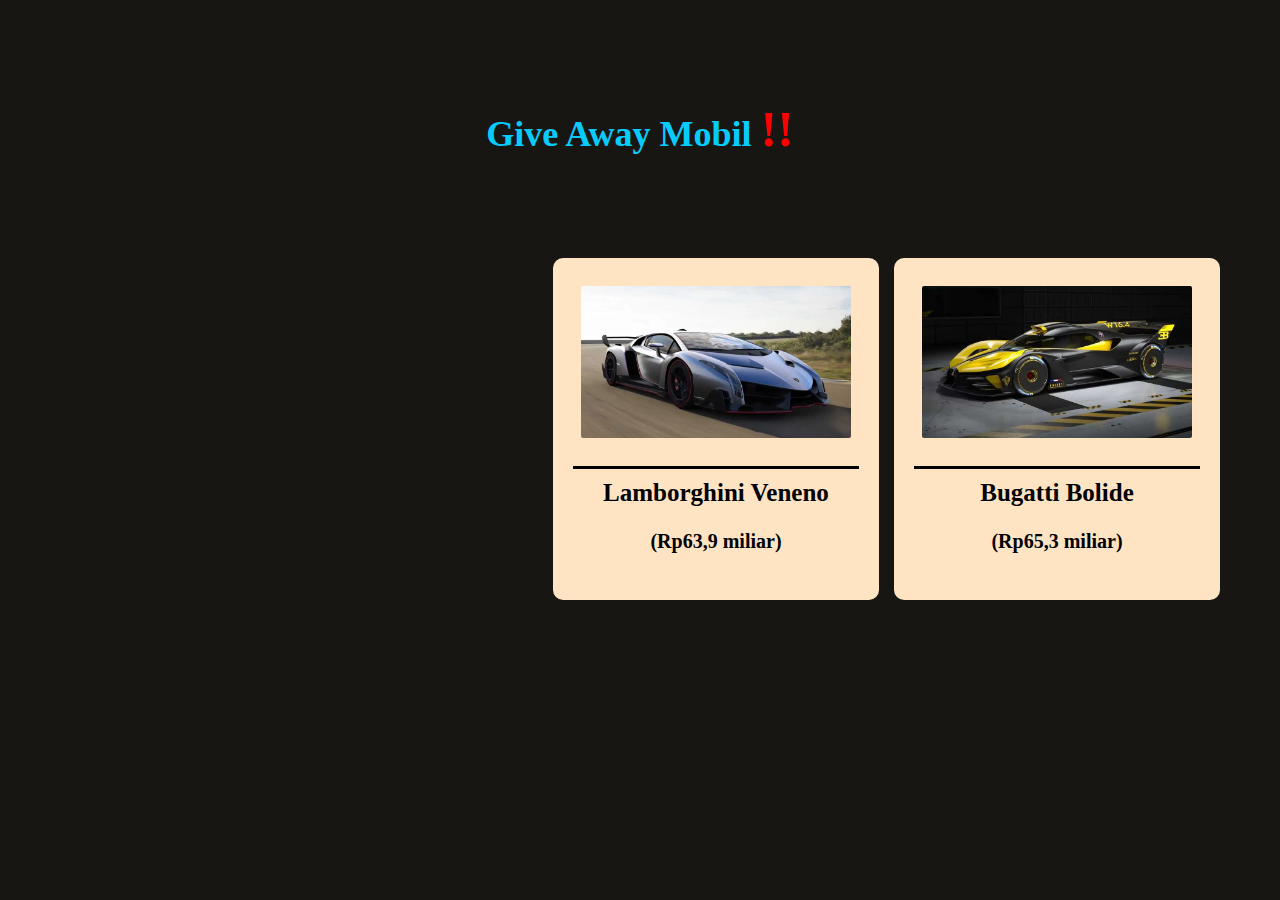
<file: HTML/latihan muraja'ah html dan css/muraja'ah.html>
<!DOCTYPE html>
<html lang="en">
<head>
    <meta charset="UTF-8">
    <meta name="viewport" content="width=device-width, initial-scale=1.0">
    <title>Document</title>
    <link rel="stylesheet" href="muraja'ah.css">
</head>
<body>
    <header>
        <h1>
            Give Away Mobil <span style="color: red; font-size: 50px;">!!</span> 
        </h1>
    </header>
    <div id="card">
        <div class="card1">
            <img src="image/mobil 1.jpg" alt="" class="mobil"  >
            <h2>
               <span style="font-size: 25px;">Lamborghini Veneno</span>  <br>  <br> (Rp63,9 miliar)
            </h2>
        </div>
        <br>
        <div class="card1">
            <img src="image/bugatti-bolide-version-de-production.webp" alt="" class="mobil"  >
            <h2>
               <span style="font-size: 25px;">Bugatti Bolide </span>  <br>  <br> (Rp65,3 miliar)
            </h2>
        </div>
    </div>
</body>
</html>
</file>
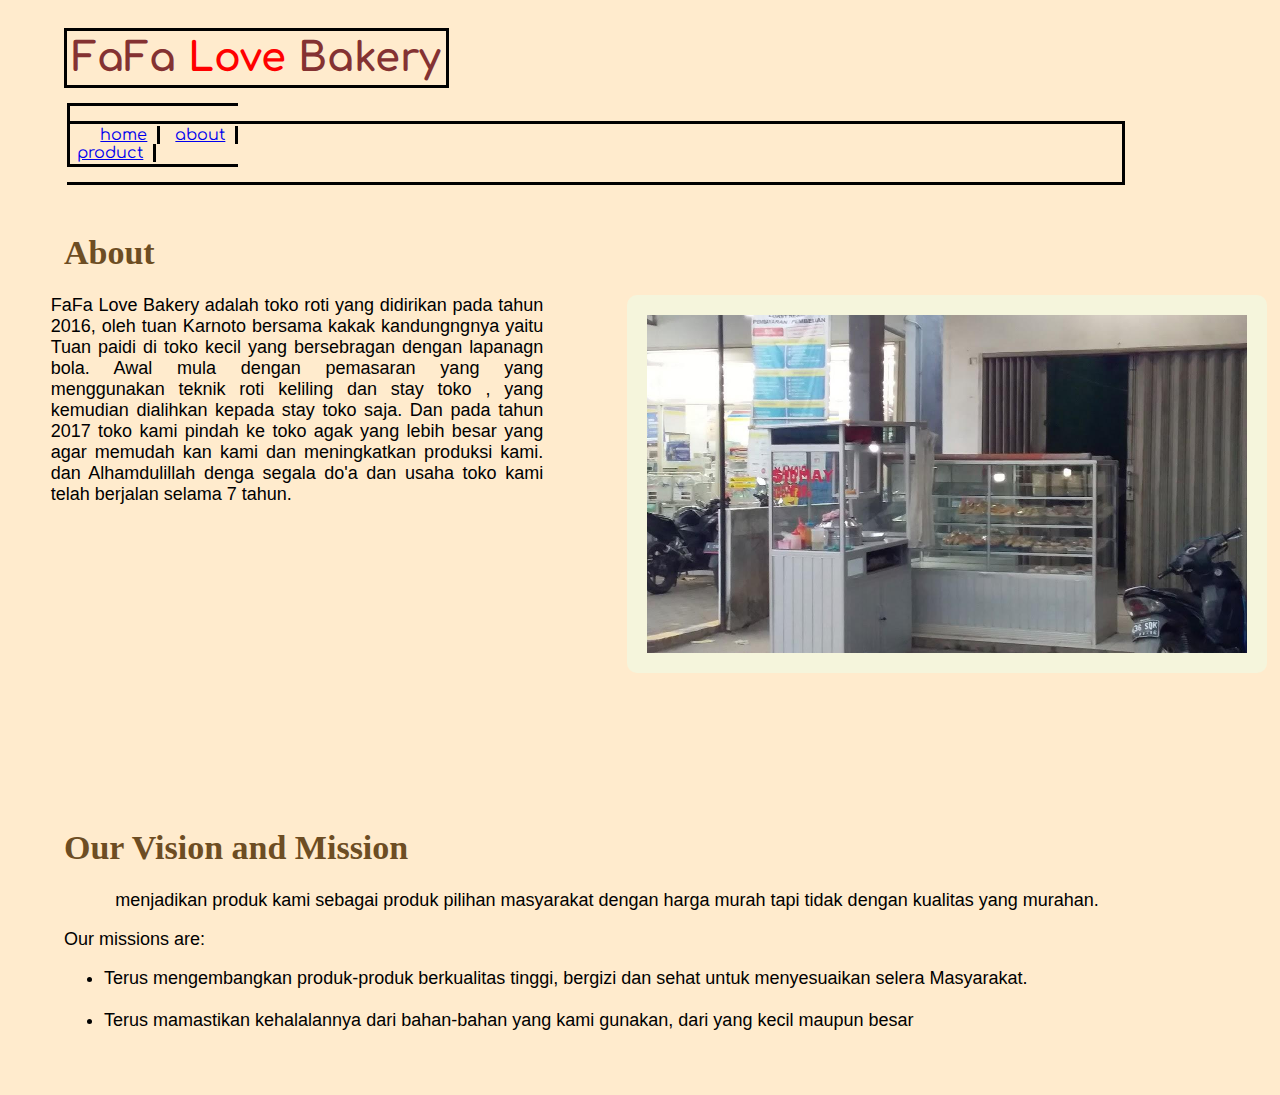
<file: HTML/tugas 1 portofolio/tugas1.html>
<!DOCTYPE html>
<html lang="en">
  <head>
    <meta charset="UTF-8" />
    <meta name="viewport" content="width=device-width, initial-scale=1.0" />
    <title>About</title>
    <link rel="stylesheet" href="tugas1.css" />
  </head>
  <br />
  <br />
  <body>
    <h1 class="judul" style="border: 3px solid black">
      FaFa <span style="color: red">Love </span> Bakery
    </h1>
    <!-- header -->
    <header>
      <div class="head">
        <a href="../Tugas 3 artikel/tugas 3.html">home</a>
        <a href="../tugas 1 portofolio/tugas1.html">about</a>
        <a href="../Tugas 2 toko roti/tugas2.html">product</a>
      </div>
    </header>
    <!-- about -->
    <h1 class="About" style="border-bottom: 3px">About</h1>
    <div class="isiabout">
      <div>
        <p class="textartikel">
          FaFa Love Bakery adalah toko roti yang didirikan pada tahun 2016, oleh
          tuan Karnoto bersama kakak kandungngnya yaitu Tuan paidi di toko kecil
          yang bersebragan dengan lapanagn bola. Awal mula dengan pemasaran yang
          yang menggunakan teknik roti keliling dan stay toko , yang kemudian
          dialihkan kepada stay toko saja. Dan pada tahun 2017 toko kami pindah
          ke toko agak yang lebih besar yang agar memudah kan kami dan
          meningkatkan produksi kami. dan Alhamdulillah denga segala do'a dan
          usaha toko kami telah berjalan selama 7 tahun.
        </p>
        <!-- image -->
      </div>
      <div>
        <img src="image/toko roti.jpg" alt="" class="toko" />
      </div>
    </div>
    <h1 class="About" style="border-bottom: 3px">Our Vision and Mission</h1>
    <p class="textartikel">
      menjadikan produk kami sebagai produk pilihan masyarakat dengan harga
      murah tapi tidak dengan kualitas yang murahan.
    </p>
    <p>Our missions are:</p>
    <div class="li">
      <ul>
        <li>
          Terus mengembangkan produk-produk berkualitas tinggi, bergizi dan
          sehat untuk menyesuaikan selera Masyarakat.
        </li>
        <br />
        <li>
          Terus mamastikan kehalalannya dari bahan-bahan yang kami gunakan, dari
          yang kecil maupun besar
        </li>
      </ul>
    </div>
  </body>
</html>
</file>
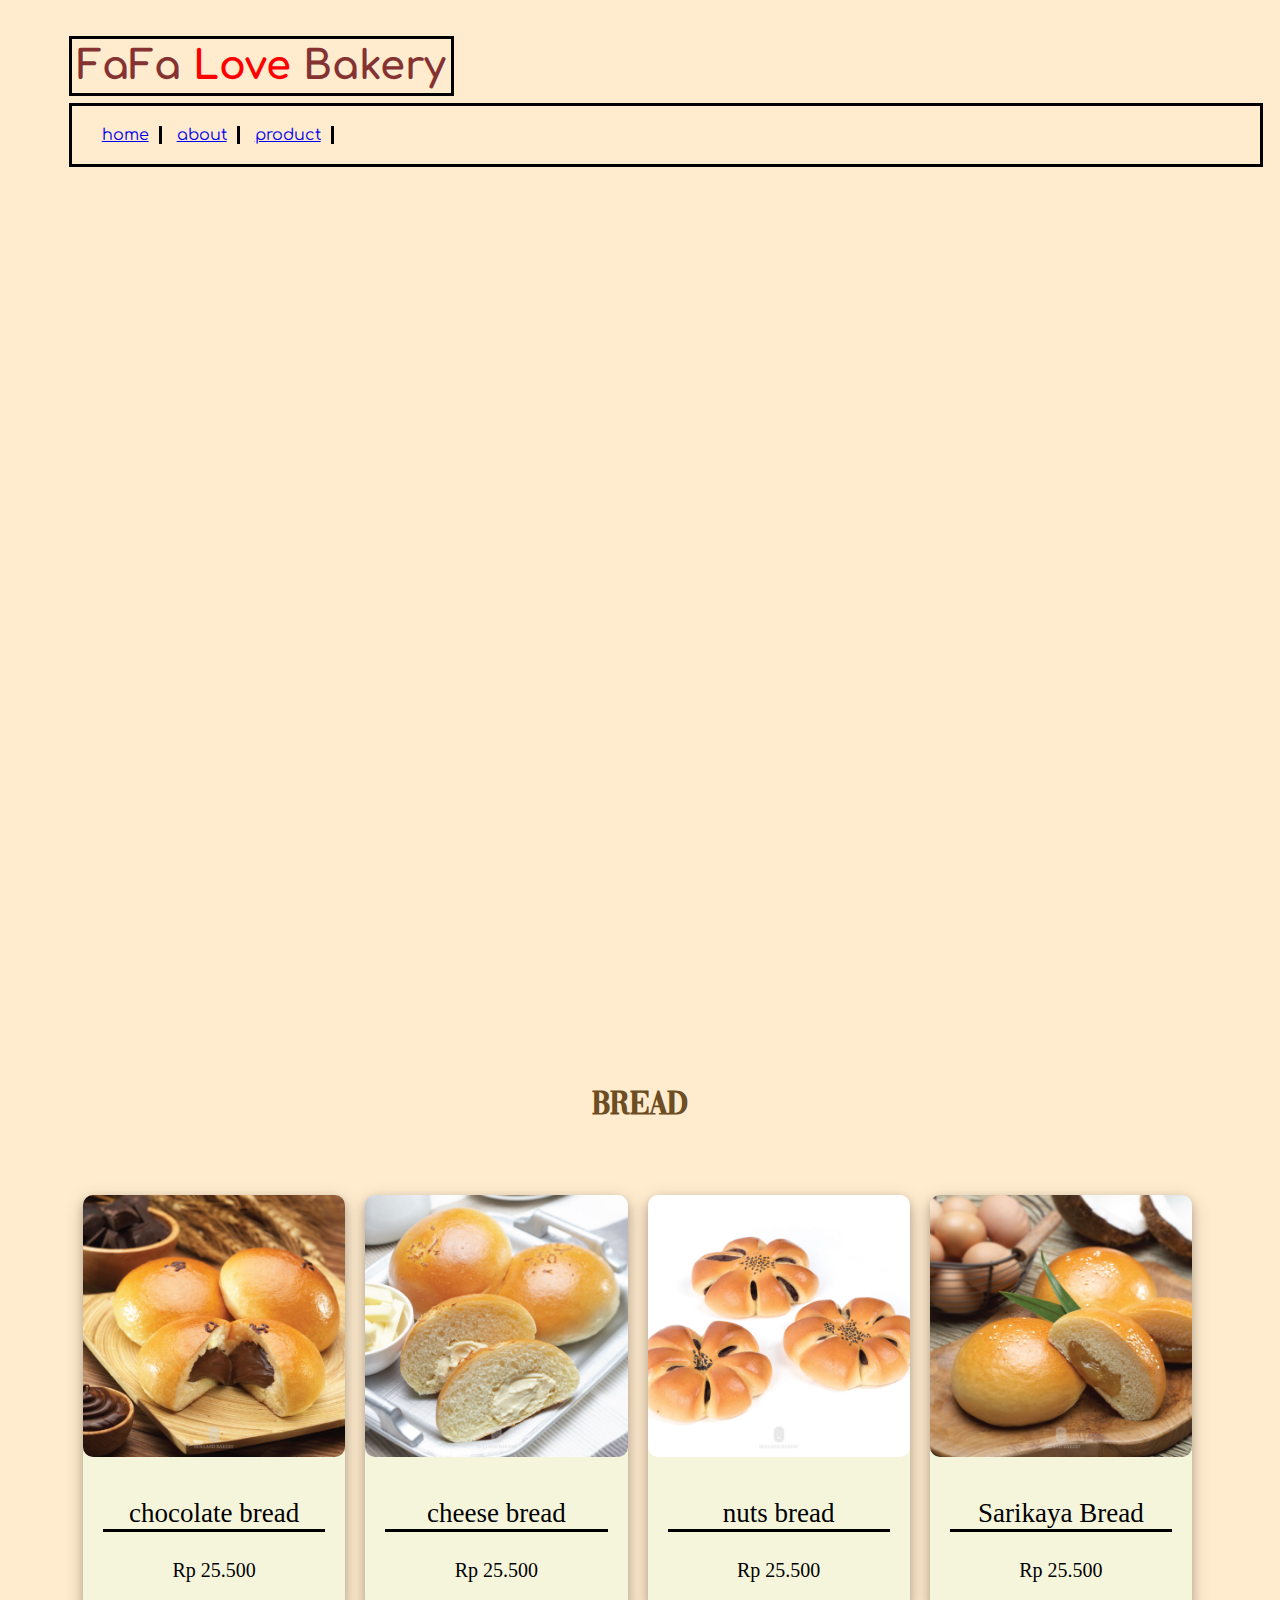
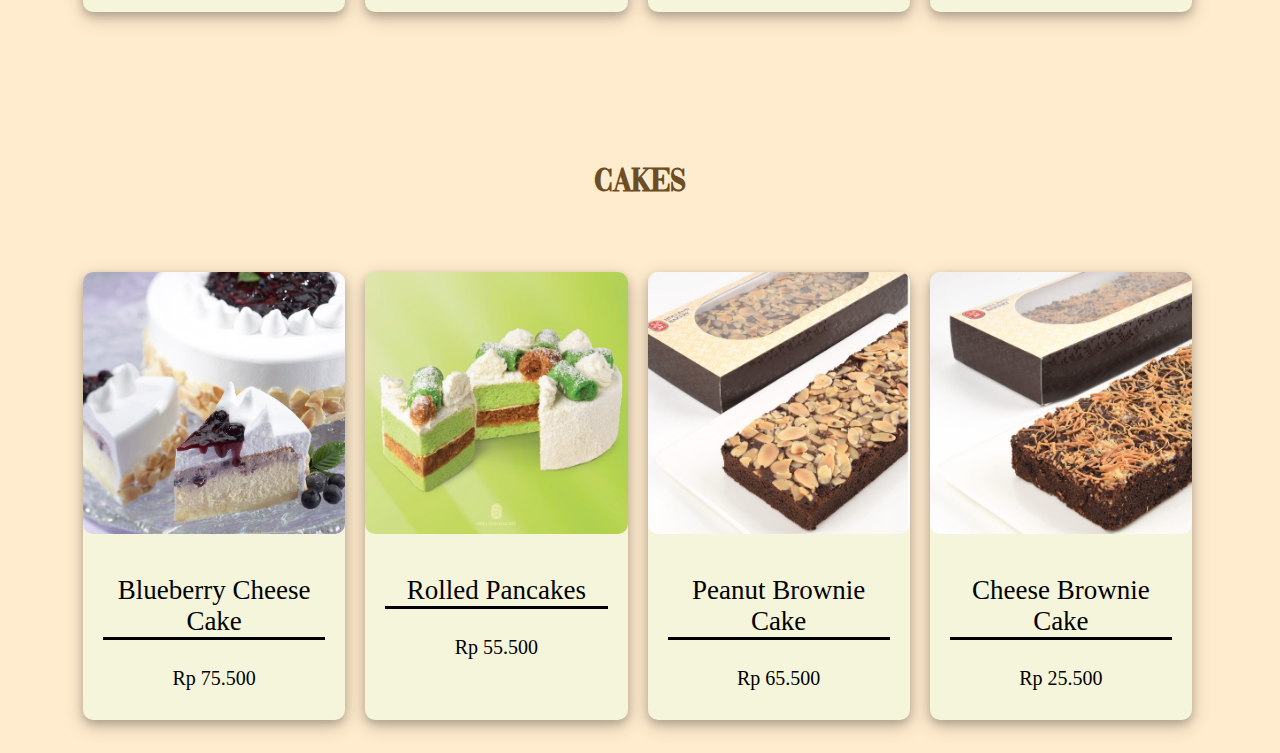
<file: HTML/Tugas 2 toko roti/tugas2.html>
<!DOCTYPE html>
<html lang="en">
  <br>
  <br>
  <head>
    <meta charset="UTF-8" />
    <meta name="viewport" content="width=device-width, initial-scale=1.0" />
    <title>product</title>
    <link rel="stylesheet" href="tugas2.css" />
    <!-- hedding -->
    <!-- <h1 class="hedding"> <u>FaFa Love Bakery </u></h1> -->
    <h1 class="judul" style="border: 3px solid black">
      FaFa <span style="color: red">Love </span> Bakery
    </h1>
  </head>
  <br>
  <body>
    <header>
      <div class="head">
        <a href="../Tugas 3 artikel/tugas 3.html">home</a>
        <a href="../tugas 1 portofolio/tugas1.html">about</a>
        <a href="../Tugas 2 toko roti/tugas2.html">product</a>
      </div>
    </header>
    <br>
    <br>
    <iframe width="510" height="305" src="https://www.youtube.com/embed/40Vh3WGJ_wo?si=VJPuhBdHnjS6nEAc&autoplay=1" title="YouTube video player" frameborder="0" allow="accelerometer; autoplay; clipboard-write; encrypted-media; gyroscope; picture-in-picture; web-share; autoplay=1&mute=1 " allowfullscreen class="vidio"></iframe>
    <h1 class="categories" style="border-bottom: 3px">bread</h1>

    <div id="main">
      <!-- gambar roti -->

      <!-- roti coklat -->
      <div class="roti">
        <img src="image/roti coklat.jpg" alt="5 Terre" style="width: 100%; " />
        <div class="container">
          <p style="font-size: 27px; border-bottom: 3px solid black">
            chocolate bread
          </p>
          <p>Rp 25.500</p>
        </div>
      </div>
      <!-- roti keju -->
      <div class="roti">
        <img src="image/roti keju.jpg" alt="5 Terre" style="width: 100% ; " />
        <div class="container">
          <p style="font-size: 27px; border-bottom: 3px solid black">
            cheese bread
          </p>
          <p>Rp 25.500</p>
        </div>
      </div>
      <!-- roti kacang -->
      <div class="roti">
        <img src="image/roti kacang.jpg" alt="5 Terre" style="width: 100%" />
        <div class="container">
          <p style="font-size: 27px; border-bottom: 3px solid black">
            nuts bread
          </p>
          <p>Rp 25.500</p>
        </div>
      </div>
      <!-- roti bluebery -->
      <div class="roti">
        <img src="image/roti sarikaya.jpg" alt="5 Terre" style="width: 100%" />
        <div class="container">
          <p style="font-size: 27px; border-bottom: 3px solid black">
            Sarikaya Bread
          </p>
          <p>Rp 25.500</p>
        </div>
      </div>
    </div>
    <!-- Table
      <div class="tengah">
        <table border="1" cellpadding="30" cellspacing="1">
          <tr>
            <th>ITEMS</td>
            <th>NAMES</td>
            <th>PRICE</td>
          </tr>
          <tr>
            <td><img src="image/roti coklat.jpg" alt="" style="width:500px;height: 290px;"></td>
            <td style="font-size: 25px;"><b>Rp 25.500</b></td>
          </tr>   
          <tr>
            <td><img src="image/roti keju.jpg" alt=""style="width: 500px;height: 290px;"></td>
            <td style="font-size: 25px;"><b>Cheese Bread</b></td>
            <td style="font-size: 25px;"><b>Rp 25.500</b></td>
          </tr> 
          <tr>
            <td><img src="image/roti sarikaya.jpg" alt=""style="width: 500px;height: 290px;"></td>
            <td style="font-size: 25px;"><b>Sarikaya Bread</b></td>
            <td style="font-size: 25px;"><b>Rp 25.500</b></td>
          </tr>     
        </table>
      </div>  -->
    <!-- cakes -->
    <h1 class="categories">Cakes</h1>
    <!-- gambar kue -->
    <div id="main">
      <!-- kue bluebery -->
      <div class="roti2">
        <img src="image/kue bluebery.jpeg" alt="5 Terre" style="width: 100%" />
        <div class="container">
          <p style="font-size: 27px; border-bottom: 3px solid black">
            Blueberry Cheese Cake
          </p>
          <p>Rp 75.500</p>
        </div>
      </div>
      <!-- kue pandan -->
      <div class="roti2">
        <img src="image/kue pandan.jpeg" alt="5 Terre" style="width: 100%" />
        <div class="container">
          <p style="font-size: 27px; border-bottom: 3px solid black">
            Rolled Pancakes
          </p>
          <p>Rp 55.500</p>
        </div>
      </div>
      <!-- bownies kacang -->
      <div class="roti2">
        <img
          src="image/kue brownis kacang.jpeg"
          alt="5 Terre"
          style="width: 100%"
        />
        <div class="container">
          <p style="font-size: 27px; border-bottom: 3px solid black">
            Peanut Brownie Cake
          </p>
          <p>Rp 65.500</p>
        </div>
      </div>
      <!-- brownnies keju -->
      <div class="roti2">
        <img
          src="image/kue bownnies keju.jpeg"
          alt="5 Terre"
          style="width: 100%"
        />
        <div class="container">
          <p style="font-size: 27px; border-bottom: 3px solid black">
            Cheese Brownie Cake
          </p>
          <p>Rp 25.500</p>
        </div>
      </div>
    </div>
    <!-- footer -->
    <!-- <footer>
      <h1 class="kotaksaran" style="border-bottom: 3px solid black">
        Kotak Pemesanan
      </h1>
      <div class="kotakpemesanan">
        <div class="input">
          <form action="">
            <label for=""> Nama Pemesan: </label><br />
            <input type="text" />
          </form>
          <br />
          <form action="">
            <label for=""> Nama Pesanan: </label><br />
            <input type="text" />
          </form>
          <br />
          <form action="">
            <label for=""> Jumlah Pesanan: </label><br />
            <input type="text" />
          </form>
        </div>
        
        <div class="input2">
          <br />
          <form action="">
            <label for=""> Alamat: </label><br />
            <input type="text" />
          </form>
          <br />
          <form action="">
            <label for=""> Nama Pesanan: </label><br />
            <input type="text" />
          </form>
        </div>
      </div>
    </footer> -->
  </body>
</html>
</file>
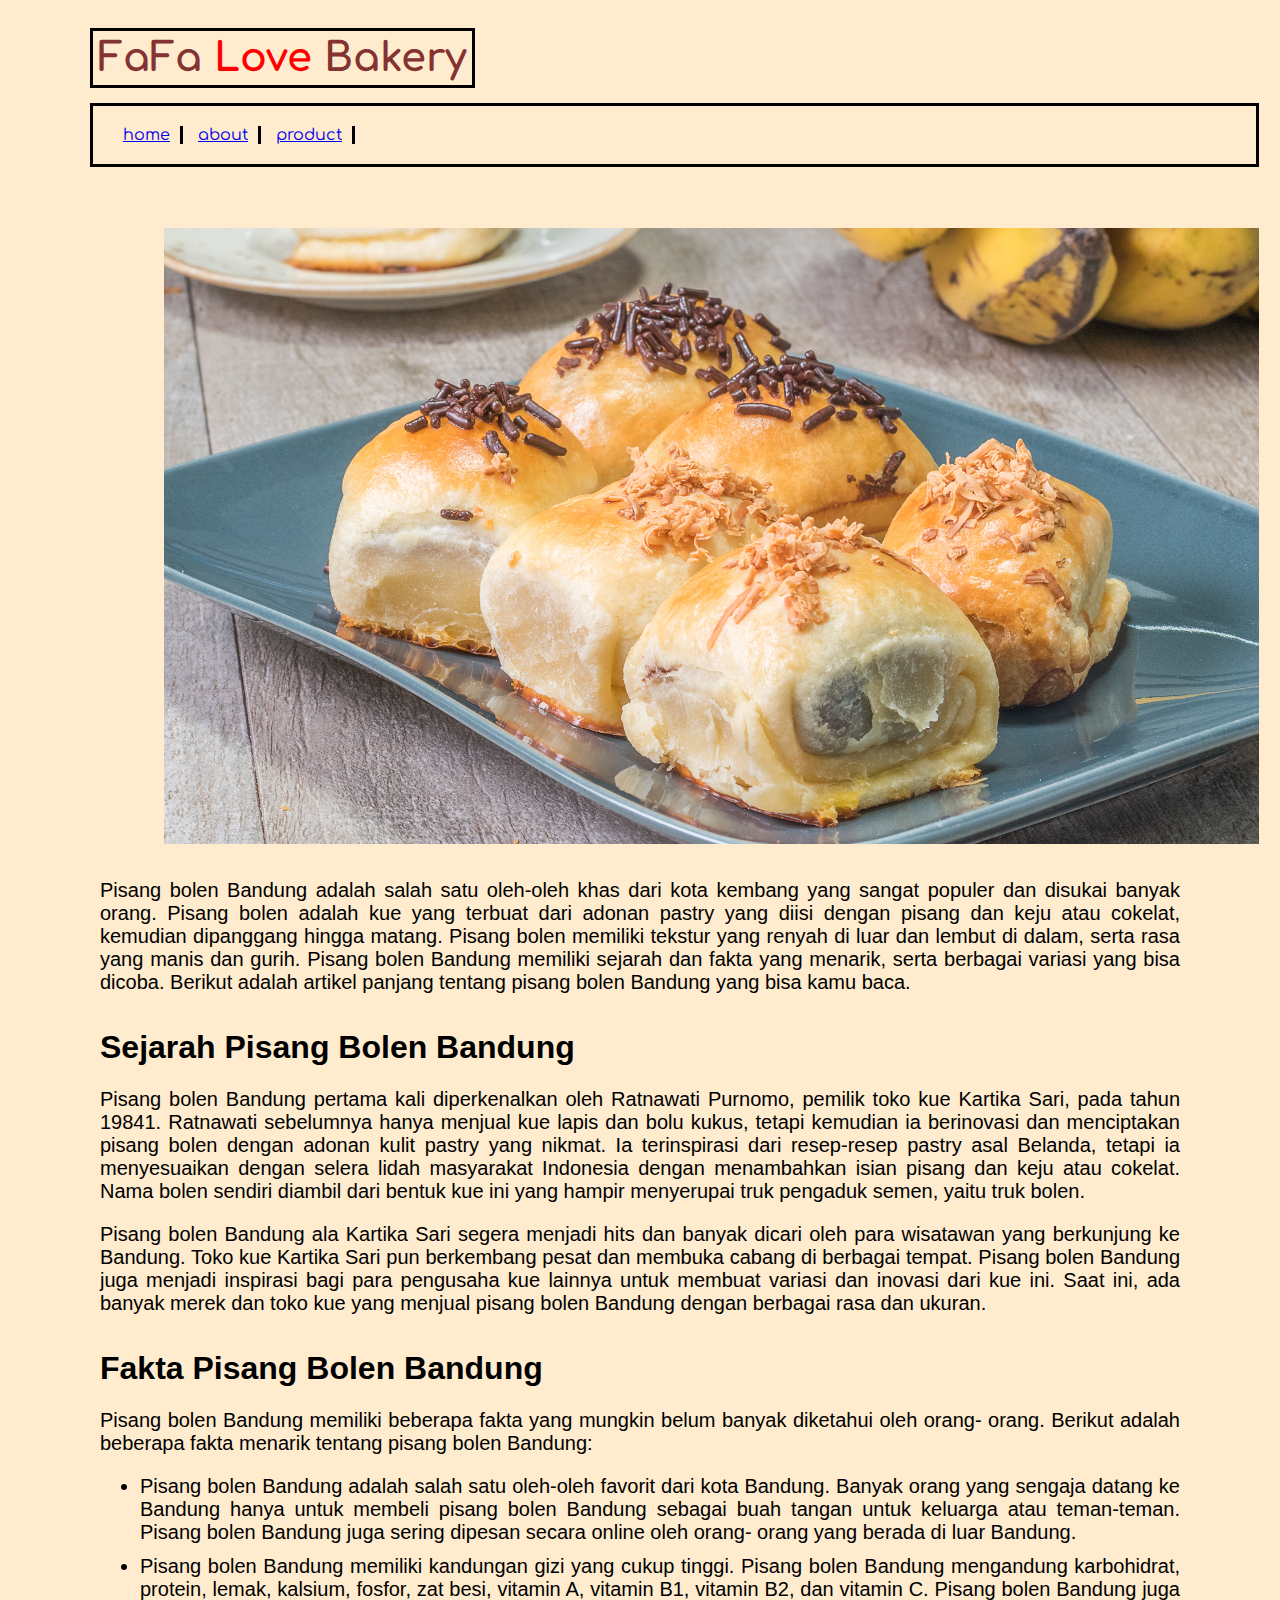
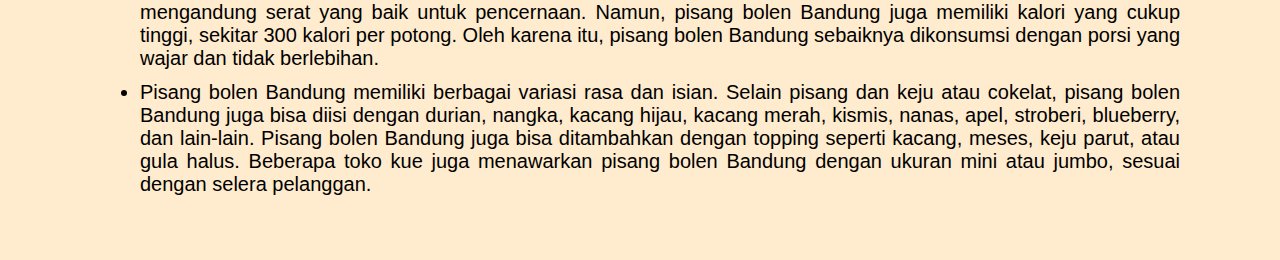
<file: HTML/Tugas 3 artikel/tugas 3.html>
<!DOCTYPE html>
<html lang="en">
<head>
    <meta charset="UTF-8">
    <meta name="viewport" content="width=device-width, initial-scale=1.0">
    <title>Artikel</title>
    <link rel="stylesheet" href="tugas 3.css">
    <link rel="preconnect" href="https://fonts.googleapis.com">
<link rel="preconnect" href="https://fonts.gstatic.com" crossorigin>
<link href="https://fonts.googleapis.com/css2?family=Comfortaa:wght@700&display=swap" rel="stylesheet">
    <style>
      </style>
</head>
<br>
<br>
<body>
    <h1 class="judul" style="border: 3px solid black;">
        FaFa <span style="color: red;">Love </span> Bakery
    </h1>
<!-- header -->
    <header >
       <div class="head">
        <a href="../Tugas 3 artikel/tugas 3.html">home</a>
        <a href="../tugas 1 portofolio/tugas1.html">about</a>
        <a href="../Tugas 2 toko roti/tugas2.html">product</a>
       </div>
    </header>
    <img src="image/bolen-pisang_l_id.jpg" alt="" class="img1">
 <!-- text artikel -->
  <div class="textartikel">
    <p>
        Pisang bolen Bandung adalah salah satu oleh-oleh khas dari kota kembang yang sangat populer dan  disukai banyak orang. Pisang bolen adalah kue yang terbuat dari adonan pastry yang diisi dengan  pisang dan keju atau cokelat, kemudian dipanggang  hingga matang. Pisang bolen memiliki tekstur yang  renyah di luar dan lembut di dalam, serta rasa yang manis dan gurih. Pisang bolen Bandung memiliki  sejarah dan fakta yang menarik, serta berbagai variasi yang bisa dicoba. Berikut adalah artikel panjang  tentang pisang bolen Bandung yang bisa kamu baca.
    </p>
    <h1><b> Sejarah Pisang Bolen Bandung</b></h1>
    <p class="p2">
        Pisang bolen Bandung pertama kali diperkenalkan oleh Ratnawati Purnomo, pemilik toko kue Kartika  Sari, pada tahun 19841. Ratnawati sebelumnya hanya menjual kue lapis dan bolu kukus, tetapi  kemudian ia berinovasi dan menciptakan pisang bolen dengan adonan kulit pastry yang nikmat. Ia  terinspirasi dari resep-resep pastry asal Belanda, tetapi ia menyesuaikan dengan selera lidah  masyarakat Indonesia dengan menambahkan isian pisang dan keju atau cokelat. Nama bolen sendiri  diambil dari bentuk kue ini yang hampir menyerupai truk pengaduk semen, yaitu truk bolen.
    </p>
    <p class="p2">
        Pisang bolen Bandung ala Kartika Sari segera menjadi hits dan banyak dicari oleh para wisatawan yang  berkunjung ke Bandung. Toko kue Kartika Sari pun berkembang pesat dan membuka cabang di  berbagai tempat. Pisang bolen Bandung juga menjadi inspirasi bagi para pengusaha kue lainnya untuk  membuat variasi dan inovasi dari kue ini. Saat ini, ada banyak merek dan toko kue yang menjual pisang  bolen Bandung dengan berbagai rasa dan ukuran.
    </p>
    <h1> <b>Fakta Pisang Bolen Bandung</b></h1>
    <p class="p2">
        Pisang bolen Bandung memiliki beberapa fakta yang mungkin belum banyak diketahui oleh orang-  orang. Berikut adalah beberapa fakta menarik tentang pisang bolen Bandung:
    </p>
    <ul>
        <li>
                Pisang bolen Bandung adalah salah satu oleh-oleh favorit dari kota Bandung. Banyak orang yang  sengaja datang ke Bandung hanya untuk membeli pisang bolen Bandung sebagai buah tangan untuk  keluarga atau teman-teman. Pisang bolen Bandung juga sering dipesan secara online oleh orang-  orang yang berada di luar Bandung.
        </li>
        <li>
            Pisang bolen Bandung memiliki kandungan gizi yang cukup tinggi. Pisang bolen Bandung  mengandung karbohidrat, protein, lemak, kalsium, fosfor, zat besi, vitamin A, vitamin B1, vitamin B2,  dan vitamin C. Pisang bolen Bandung juga mengandung serat yang baik untuk pencernaan. Namun,  pisang bolen Bandung juga memiliki kalori yang cukup tinggi, sekitar 300 kalori per potong. Oleh  karena itu, pisang bolen Bandung sebaiknya dikonsumsi dengan porsi yang wajar dan tidak     berlebihan.
        </li>
        <li>
            Pisang bolen Bandung memiliki berbagai variasi rasa dan isian. Selain pisang dan keju atau cokelat,  pisang bolen Bandung juga bisa diisi dengan durian, nangka, kacang hijau, kacang merah, kismis,  nanas, apel, stroberi, blueberry, dan lain-lain. Pisang bolen Bandung juga bisa ditambahkan dengan  topping seperti kacang, meses, keju parut, atau gula halus. Beberapa toko kue juga menawarkan  pisang bolen Bandung dengan ukuran mini atau jumbo, sesuai dengan selera pelanggan.
        </li>
        
    </ul>
</div>
</body>
</html>
</file>
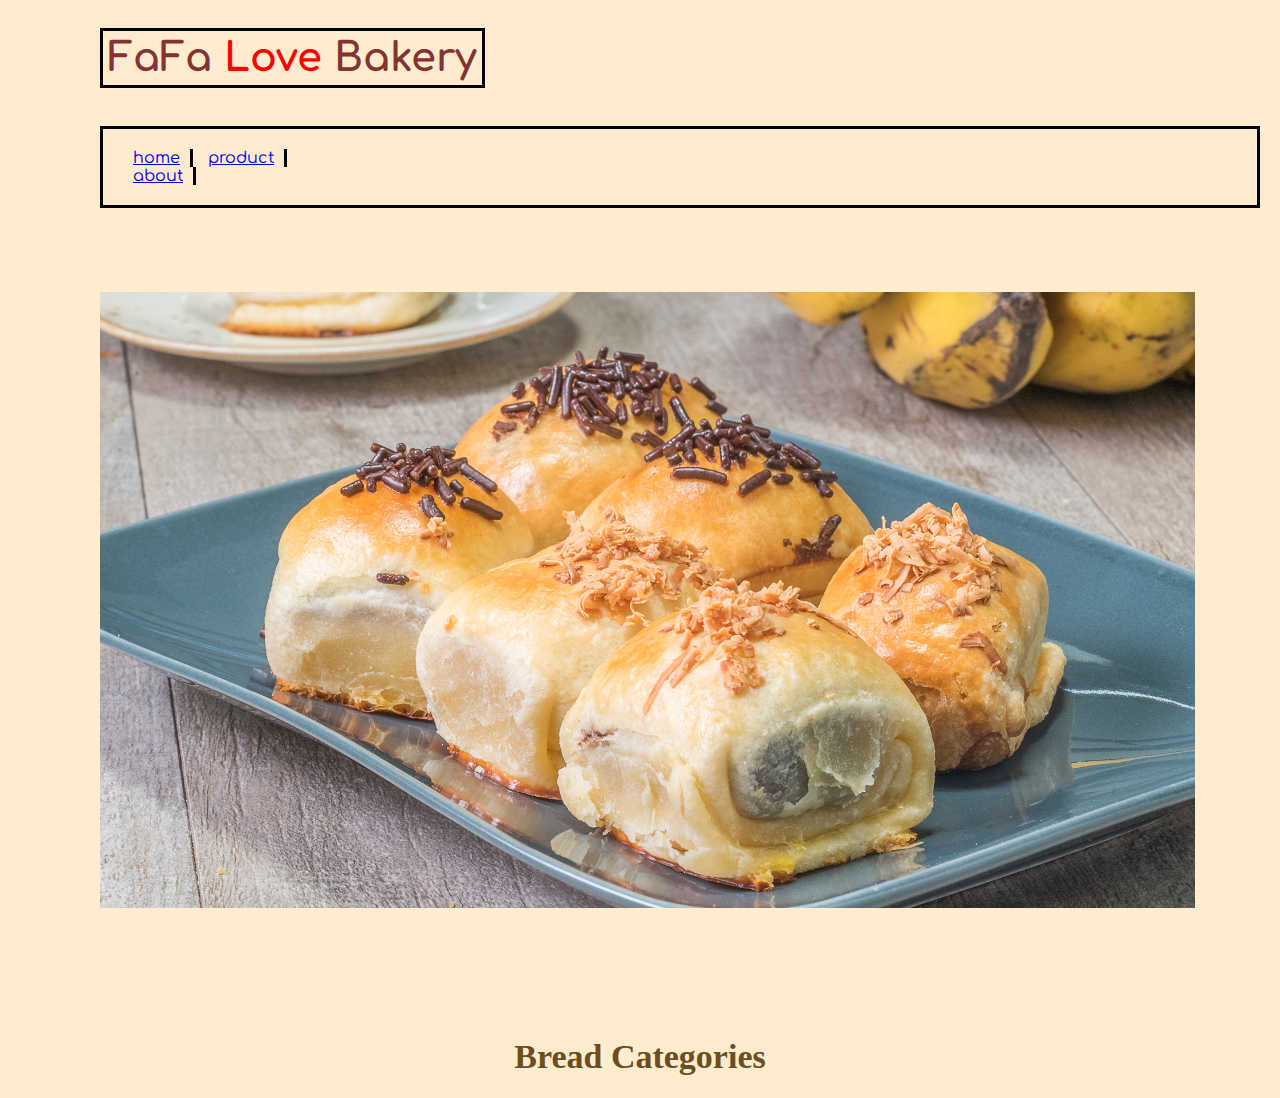
<file: web Toko Roti/tampilan home/home.html>
<!DOCTYPE html>
<html lang="en">
  <head>
    <meta charset="UTF-8" />
    <meta name="viewport" content="width=device-width, initial-scale=1.0" />
    <title>Document</title>
    <link rel="stylesheet" href="home.css" />
  </head>
  <br />
  <br />
  <body>
    <!-- logo -->
    <h1 class="judul" style="border: 3px solid black">
      FaFa <span style="color: red">Love </span> Bakery
    </h1>
    <!-- logo end -->
    <!-- header -->
    <header>
      <div class="head">
        <a href="../tampilan home/home.html">home</a>
        <a href="../tampilan product/product.html">product</a>
        <a href="../tampilan about/about.html">about</a>
      </div>
    </header>
    <!-- hero -->
    <img src="image/bolen-pisang_l_id.jpg" alt="" class="img1">
    <!-- header end -->
    <!-- text categories -->
    <h1 class="categories" style="border-bottom: 3px">Bread Categories</h1>
    <!-- text categories end -->
  </body>
</html>
</file>
<file: HTML/tugas 1 portofolio/tugas1.css>
@import url("https://fonts.googleapis.com/css2?family=Comfortaa:wght@700&display=swap");
/* laptop */
@media only screen and (min-width: 1200px) {
.judul {
    font-family: "Comfortaa", sans-serif;
    margin-left: 5%;
    margin-top: 5px;
    display: inline;
    color: rgb(132, 50, 50);
    font-size: 40px;
    padding: 5px
  }
  
  header {
    margin-left: 3.7%;
    margin-top: 2%;
    font-family: "Comfortaa", sans-serif;
    padding: 20px;
  }
  .head {
    display: inline;
    border: 3px solid black;
    padding: 20px;
    padding-right: 81%;
  }
  body {
    margin: auto;
    background-color: blanchedalmond;
  }
  a {
    border-right: 3px solid black;
    padding-left: 10px;
    padding-right: 10px;
  } 
  .About {
    padding-top: 30px;
    font-size: 34px;
    src: url(image/Vogue.ttf);
    font-family: Vogue;
    color: rgb(109, 77, 35);
    margin-left: 5% ;
  } 
  .textartikel {
    text-align: justify;
    margin-left: 9%;
    margin-right: 20px;
  }   
  p {
    margin-left: 5%;
    font-size: 18px;
    margin-top: 0%;
    font-family: sans-serif;
  }
  .toko{
    width:600px ;
    padding:20px;
    background-color: beige;
    border-radius: 10px;
    margin-left: 10%;
    margin-bottom: 100px;
  } 
  .li{
    text-align: justify;
    margin-bottom: 5%;
    margin-right:5% ; 
    font-family: sans-serif;
    font-size:18px ;
    margin-left: 5%;
  }
  .isiabout{
    display: grid;
    grid-template-columns: auto auto ;
    margin-right: 6%;
  }
}
  /* hp */
  @media only screen and (max-width: 576px) {
    .judul {
      font-family: "Comfortaa", sans-serif;
      margin-left: 5%;
      margin-top: 20%;
      display: inline;
      color: rgb(132, 50, 50);
      font-size: 34px;
    }
    header {
      margin-left: 1.5%;
      margin-top: 3%;
      font-family: "Comfortaa", sans-serif;
      padding: 20px;
    }
    a {
      border-right: 3px solid black;
      padding-left: 10px;
      padding-right: 10px;
      font-size: 14px;
    }
    .head {
      display: inline;
      border: 3px solid black;
      padding: 15px;
      padding-right: 50%;
    }
    body {
        margin: auto;
        background-color: blanchedalmond;
      }
    .About {
        padding-top: 30px;
        font-size: 34px;
        src: url(image/Vogue.ttf);
        font-family: Vogue;
        color: rgb(109, 77, 35);
        margin-left: 5% ;
      }
      p {
        margin-left: 5%;
        font-size: 14px;
        margin-top: 3%;
        font-family: sans-serif;
      }
      .textartikel {
        text-align: justify;
        margin-bottom: 5%;
        margin-right:5% ;
      }
      img{
        border-radius: 10px;
      }
    .toko{
      width:87% ;
      padding:10px;
      background-color: beige;
      margin:5% 5%;
      border-radius: 10px;
    }
    .li{
        text-align: justify;
        margin-bottom: 5%;
        margin-right:5% ; 
        font-family: sans-serif;
        font-size: 14px;
        
    }
  }

  /* lptp */
  /* @media only screen and (min-width: 1200px) { */
    
  /* } */
</file>
<file: HTML/Tugas 2 toko roti/tugas2.css>
/* .hedding{
    font-size: 50px;
    text-align: center;
    color: rgb(255, 3, 3,6);
    background-color:white;
    font-family: */

@import url("https://fonts.googleapis.com/css2?family=Comfortaa:wght@700&display=swap");

.judul {
  font-family: "Comfortaa", sans-serif;
  margin-left: 4.8%;
  margin-top: 20%;
  display: inline;
  color: rgb(132, 50, 50);
  font-size: 40px;
  padding: 5px;
}
header {
  margin-left: 4.8%;
  margin-top: 3%;
  font-family: "Comfortaa", sans-serif;
}
.vidio{
  /* margin-left: 10%; */
  display: flex;
  margin-right: 10%;
  width: 100%;
  height: 750px;
  margin-top: 30px;
} 
.head {
  border: 3px solid black;
  display: inline;
  padding: 20px;
  padding-right: 77%;
}
a {
  border-right: 3px solid black;
  padding-left: 10px;
  padding-right: 10px;
}
.promo {
  width: 1505px;
  height: auto;
}
.categories {
  text-align: center;
  margin-top: 130px;
  font-size: 34px;
  src: url(image/Vogue.ttf);
  font-family: Vogue;
  color: rgb(109, 77, 35);
}
@font-face {
  src: url(image/Vogue.ttf);
  font-family: Vogue;
}
body {
  background-size: 2000px;
  background-color: blanchedalmond;
}
h3 {
  text-align: center;
  margin-top: 25px;
  font-family: Arial, Helvetica, sans-serif;
  color: brown;
}
.container {
  text-align: center;
  padding: 10px 20px;
  font-size: 20px;
}
img{
  border-radius: 10px;
}
.roti {
  width: 370px;
  height: 220;
  background-color: beige;
  box-shadow: 0 4px 8px 0 rgba(0, 0, 0, 0.2), 0 6px 20px 0 rgba(0, 0, 0, 0.19);
  margin-bottom: 25px;
  margin-left: 20px;
  margin-top: 50px;
  border-radius: 10px;
  box-decoration-break: calc();
}
.roti2 {
  width: 370px;
  height: auto;
  background-color: beige;
  box-shadow: 0 4px 8px 0 rgba(0, 0, 0, 0.2), 0 6px 20px 0 rgba(0, 0, 0, 0.19);
  margin-bottom: 25px;
  margin-left: 20px;
  margin-top: 50px;
  border-radius: 10px;
  box-decoration-break: calc();
}
#main {
  display: flex;
  justify-content: space-between;
  padding-right: 80px;
  margin-left: 55px;
}
.tengah {
  display: flex;
  justify-content: left;
  margin-top: 120px;
  margin-left: 5%;
}
.kotaksaran {
  margin-top: 3%;
  font-family: sans-serif;
  padding: 3%;
  font-size: 40px;
}

footer {
  margin-left: 0%;
  font-size: 20px;
  margin-top: 3%;
  font-family: sans-serif;
  background-color: beige;
  padding-left: 4%;
  padding-bottom: 4%;
}
.input {
  display: flex;
  justify-content: left;
}
.input2 {
  display: flex;
  justify-content: left;
  padding-left: 17.7%;
}

form {
  margin-left: 5%;
  margin-top: 3%;
}
.kotakpemesan {
  display: flex;
  justify-content: left;
}
@media only screen and (max-width: 576px) {
  .judul {
    font-family: "Comfortaa", sans-serif;
    margin-left: 4%;
    display: inline;
    color: rgb(132, 50, 50);
    font-size: 34px;
    padding: 5px;
  } header {
    margin-left: 0.4%;
    margin-top: 3%;
    font-family: "Comfortaa", sans-serif;
    padding: 20px;
  }
  .vidio{
    display: flex;
    margin-right: 28px;
    width: 100%;
    height: 310px;
  }
  a {
    border-right: 3px solid black;
    padding-left: 10px;
    padding-right: 10px;
    font-size: 14px;
  }
  .head {
    display: inline;
    border: 3px solid black;
    padding: 15px;
    padding-right: 52.6%;
  }
  img{
    border-radius: 10px;
  }
  .roti {
    width: 225px;
    background-color:beige;
    box-shadow: 0 4px 8px 0 rgba(0, 0, 0, 0.2), 0 6px 20px 0 rgba(0, 0, 0, 0.19);
    margin-bottom: 25px;
    margin-left: 5%;
    margin-top: 50px;
    border-radius: 10px;
    box-decoration-break: calc();
    margin-left: 5%;
    padding: 5px;
  }
  #main {
    display: grid;
    padding-right:5%;
    grid-template-columns: auto auto ;
    padding: 20px;
    margin-left:1%;
    margin-right: 5%;
  }
  .categories {
    text-align: center;
    padding-top: 30px;
    font-size: 34px;
    src: url(image/Vogue.ttf);
    font-family: Vogue;
    color: rgb(109, 77, 35);
  }
  .container {
    text-align: center;
    padding: 10px 20px;
    font-size:20px;
  }
  .roti2 {
    width: 225px;
    background-color:beige;
    box-shadow: 0 4px 8px 0 rgba(0, 0, 0, 0.2), 0 6px 20px 0 rgba(0, 0, 0, 0.19);
    margin-bottom: 25px;
    margin-left: 5%;
    margin-top: 50px;
    border-radius: 10px;
    box-decoration-break: calc();
    margin-left: 5%;
    padding: 5px;
  }
}
</file>
<file: HTML/Tugas 3 artikel/tugas 3.css>
.judul {
  font-family: "Comfortaa", sans-serif;
  margin-left: 90px;
  margin-top: 5px;
  display: inline;
  color: rgb(132, 50, 50);
  font-size: 40px;
  padding: 5px
}
@import url("https://fonts.googleapis.com/css2?family=Comfortaa:wght@700&display=swap");
header {
  margin-left: 70px;
  margin-top: 2%;
  font-family: "Comfortaa", sans-serif;
  padding: 20px;
}
.head {
  display: inline;
  border: 3px solid black;
  padding: 20px;
  padding-right: 77%;
}

body {
  margin: auto;
  background-color: blanchedalmond;
}
a {
  border-right: 3px solid black;
  padding-left: 10px;
  padding-right: 10px;
}
.img1 {
  width: 1095px;
  height: auto;
  margin-left: 12.8%;
  margin-top: 5%;
  margin-right: 100px;
  display: flex;
}
.textartikel {
  /* text-align: center; */
  text-align: justify;
  margin-bottom: 5%;
  margin-right:100px ;
}
p {
  margin-left: 100px;
  font-size: 20px;
  margin-top: 3%;
  font-family: sans-serif;
}
h1 {
  margin-left: 100px;
  margin-top: 3%;
  font-family: sans-serif;
}
.p2 {
  margin-left: 100px;
  font-size: 20px;
  font-family: sans-serif;
  margin-top: 0%;
}
li {
  margin-left: 100px;
  font-size: 20px;
  font-family: sans-serif;
  margin-top: 1%;
}
@media only screen and (max-width: 576px) {
  .judul {
    font-family: "Comfortaa", sans-serif;
    margin-left: 5%;
    margin-top: 20%;
    display: inline;
    color: rgb(132, 50, 50);
    font-size: 34px;
  }
  header {
    margin-left: 1.5%;
    margin-top: 3%;
    font-family: "Comfortaa", sans-serif;
    padding: 20px;
  }
  a {
    border-right: 3px solid black;
    padding-left: 10px;
    padding-right: 10px;
    font-size: 14px;
  }
  .head {
    display: inline;
    border: 3px solid black;
    padding: 15px;
    padding-right: 52.6%;
  }
  .img1 {
    width: 517px;
    height: auto;
    margin-left: 5%;
    margin-top: 5%;
    margin-right: 15%;
    display: flex;
  }
  p {
    margin-left: 5%;
    font-size: 14px;
    margin-top: 3%;
    font-family: sans-serif;
  }
  h1 {
    margin-left: 5%;
    margin-top: 3%;
    font-family: sans-serif;
    font-size:25px ;
  }
  .textartikel {
    /* text-align: center; */
    text-align: justify;
    margin-bottom: 5%;
    margin-right:5% ;

  }
  .p2 {
    margin-left: 5%;
    font-size: 14px;
    font-family: sans-serif;
    margin-top: 0%;
  }
  li {
    margin-left: 5%;
    font-size: 14px;
    font-family: sans-serif;
    margin-top: 1%;
}
}
</file>
<file: web Toko Roti/tampilan home/home.css>
@import url("https://fonts.googleapis.com/css2?family=Comfortaa:wght@700&display=swap");
.judul {
    font-family: "Comfortaa", sans-serif;
    margin-left: 100px;
    margin-top: 5px;
    display: inline;
    color: rgb(132, 50, 50);
    font-size: 40px;
    padding: 5px
  }
  body {
    margin: auto;
    background-color: blanchedalmond;
  }
  header {
    margin-left: 80px;
    margin-top: 2%;
    font-family: "Comfortaa", sans-serif;
    padding: 20px;
    display: flex;
  }
  .head {
    display: inline;
    border: 3px solid black;
    padding: 20px;
    padding-right: 77%;
  }
  a {
    border-right: 3px solid black;
    padding-left: 10px;
    padding-right: 10px;
  }
  .categories{
    text-align: center;
  margin-top: 130px;
  font-size: 34px;
  src: url(image/Vogue.ttf);
  font-family: Vogue;
  color: rgb(109, 77, 35);
  }
  .img1 {
    width: 1095px;
    height: auto;
    margin-left: 100px;
    margin-top: 5%;
    margin-right: 100px;
    display: flex;
  }
</file>
